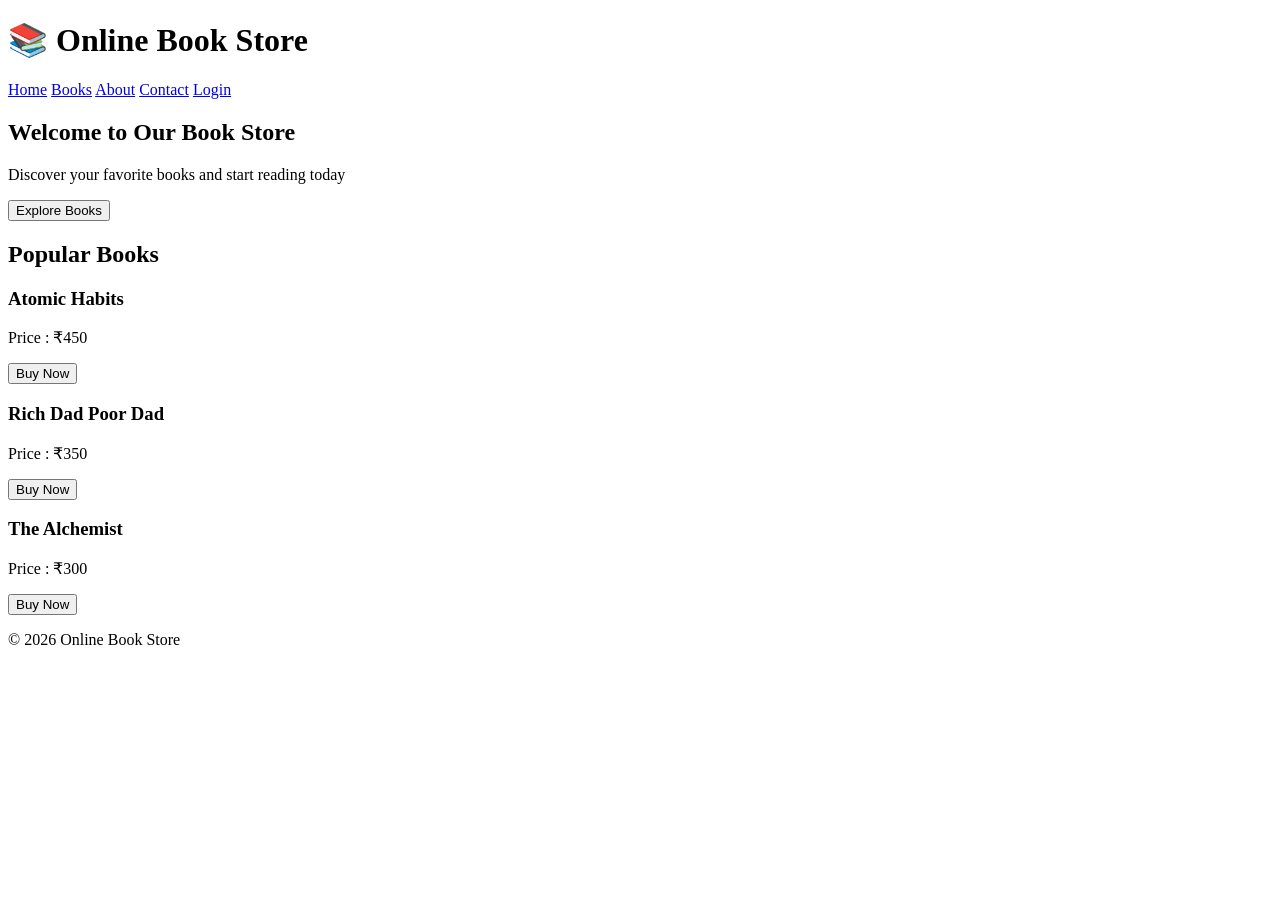
<file: index.html>
<!DOCTYPE html>
<html>
<head>
<title>Online Book Store</title>

<script async src="https://www.googletagmanager.com/gtag/js?id=G-ENRKS3FJ3E"></script>
<!-- Google tag (gtag.js) -->
<script async src="https://www.googletagmanager.com/gtag/js?id=G-ENRKS3FJ3E"></script>
<script>
  window.dataLayer = window.dataLayer || [];
  function gtag(){dataLayer.push(arguments);}
  gtag('js', new Date());

  gtag('config', 'G-ENRKS3FJ3E');
</script>
</head>

<body>

<header>
<h1>📚 Online Book Store</h1>

<nav>
<a href="index.html">Home</a>
<a href="books.html">Books</a>
<a href="about.html">About</a>
<a href="contact.html">Contact</a>
<a href="login.php">Login</a>
</nav>
</header>

<section class="hero">

<h2>Welcome to Our Book Store</h2>
<p>Discover your favorite books and start reading today</p>

<button>Explore Books</button>

</section>

<section class="books">

<h2>Popular Books</h2>

<div class="book">
<h3>Atomic Habits</h3>
<p>Price : ₹450</p>
<button>Buy Now</button>
</div>

<div class="book">
<h3>Rich Dad Poor Dad</h3>
<p>Price : ₹350</p>
<button>Buy Now</button>
</div>

<div class="book">
<h3>The Alchemist</h3>
<p>Price : ₹300</p>
<button>Buy Now</button>
</div>

</section>

<footer>
<p>© 2026 Online Book Store</p>
</footer>
</body>
</html>
</file>
